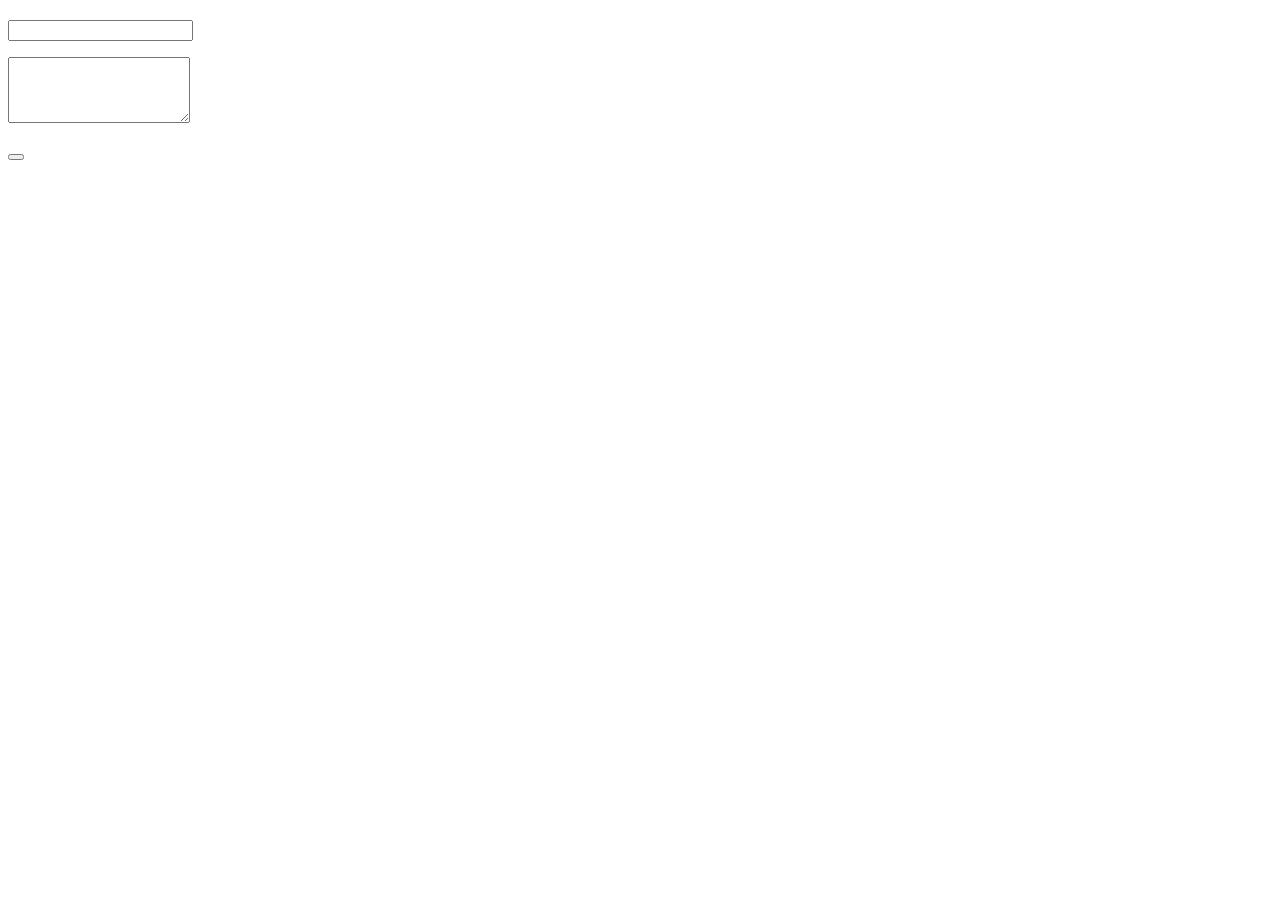
<file: src/main/resources/templates/accounts/form.html>
<!DOCTYPE html>
<html lang="pt-BR" xmlns:th="http://www.thymeleaf.org">
<head>
    <meta charset="UTF-8">
    <meta name="viewport" content="width=device-width, initial-scale=1.0">
    <title th:text="${mode == 'create'} ? #{accounts.form.title.create} : #{accounts.form.title.edit}"></title>
    <link rel="stylesheet" th:href="@{/css/app.css}">
    <link rel="icon" type="image/svg+xml" th:href="@{/img/logo-option-1.svg}">
</head>
<body>
<header th:replace="~{fragments/header :: topbar(subtitle=#{accounts.form.header.subtitle})}"></header>

<main class="wrap">
    <section class="card form-card">
        <h2 th:text="${mode == 'create'} ? #{accounts.form.title.create} : #{accounts.form.title.edit}"></h2>

        <form th:object="${form}" th:action="${mode == 'create'} ? @{/accounts} : @{/accounts/{id}(id=${accountId})}" method="post">
            <div class="field">
                <label for="title" th:text="#{accounts.form.field.title.required}"></label>
                <input id="title" type="text" th:field="*{title}" maxlength="120" required>
                <p class="error" th:if="${#fields.hasErrors('title')}" th:errors="*{title}"></p>
            </div>

            <div class="field">
                <label for="description" th:text="#{accounts.form.field.description}"></label>
                <textarea id="description" th:field="*{description}" rows="4" maxlength="300"></textarea>
                <p class="error" th:if="${#fields.hasErrors('description')}" th:errors="*{description}"></p>
            </div>

            <div class="actions-inline">
                <button class="btn btn-primary" type="submit" th:text="${mode == 'create'} ? #{accounts.form.action.save} : #{accounts.form.action.update}"></button>
                <a class="btn btn-secondary" th:href="@{/accounts}" th:text="#{accounts.form.action.cancel}"></a>
            </div>
        </form>
    </section>
</main>
</body>
</html>
</file>
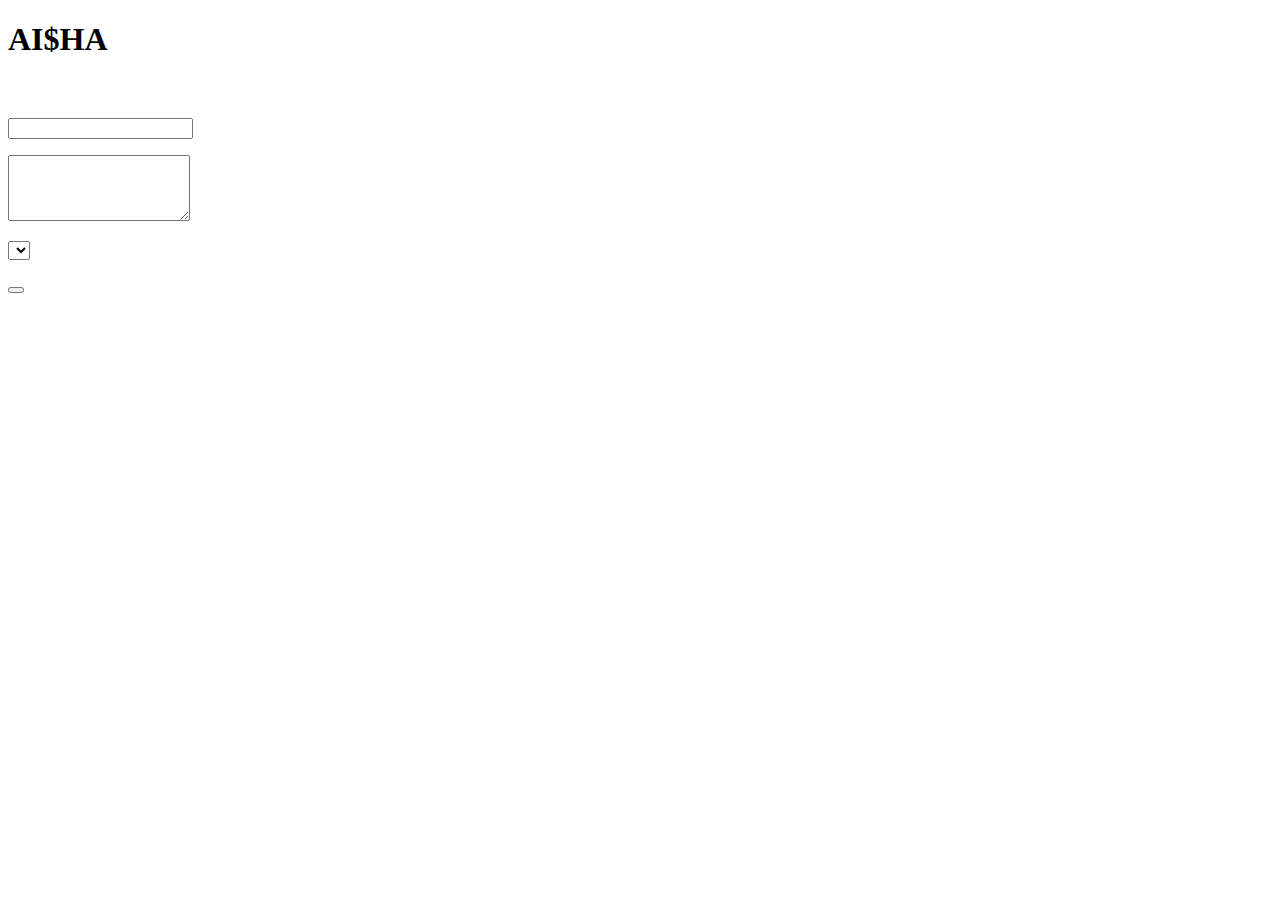
<file: src/main/resources/templates/categories/form.html>
<!DOCTYPE html>
<html lang="pt-BR" xmlns:th="http://www.thymeleaf.org">
<head>
    <meta charset="UTF-8">
    <meta name="viewport" content="width=device-width, initial-scale=1.0">
    <title th:text="${mode == 'create'} ? #{categories.form.title.create} : #{categories.form.title.edit}"></title>
    <link rel="stylesheet" th:href="@{/css/app.css}">
    <link rel="icon" type="image/svg+xml" th:href="@{/img/logo-option-1.svg}">
</head>
<body>
<header class="topbar">
    <div class="wrap brand">
        <div class="brand-text">
            <h1>AI$HA</h1>
            <p th:text="#{categories.form.header.subtitle}"></p>
            <nav class="topnav">
                <a th:href="@{/entries}" th:text="#{nav.entries}"></a>
                <a th:href="@{/categories}" th:text="#{nav.categories}"></a>
            </nav>
        </div>
        <img class="brand-logo" th:src="@{/img/logo-option-1.svg}" th:alt="#{app.logo.alt}">
    </div>
</header>

<main class="wrap">
    <section class="card form-card">
        <h2 th:text="${mode == 'create'} ? #{categories.form.title.create} : #{categories.form.title.edit}"></h2>

        <form th:object="${form}" th:action="${mode == 'create'} ? @{/categories} : @{/categories/{id}(id=${categoryId})}" method="post">
            <div class="field">
                <label for="title" th:text="#{categories.form.field.title.required}"></label>
                <input id="title" type="text" th:field="*{title}" maxlength="120" required>
                <p class="error" th:if="${#fields.hasErrors('title')}" th:errors="*{title}"></p>
            </div>

            <div class="field">
                <label for="description" th:text="#{categories.form.field.description}"></label>
                <textarea id="description" th:field="*{description}" rows="4" maxlength="300"></textarea>
                <p class="error" th:if="${#fields.hasErrors('description')}" th:errors="*{description}"></p>
            </div>

            <div class="field">
                <label for="parentId" th:text="#{categories.form.field.parent}"></label>
                <select id="parentId" th:field="*{parentId}">
                    <option value="" th:text="#{categories.form.field.parent.none}"></option>
                    <option
                        th:each="option : ${parentOptions}"
                        th:if="${currentCategoryId == null || option.id() != currentCategoryId}"
                        th:value="${option.id()}"
                        th:text="${option.label()}">
                    </option>
                </select>
                <p class="helper" th:text="#{categories.form.field.parent.help}"></p>
            </div>

            <div class="actions-inline">
                <button class="btn btn-primary" type="submit" th:text="${mode == 'create'} ? #{categories.form.action.save} : #{categories.form.action.update}"></button>
                <a class="btn btn-secondary" th:href="@{/categories}" th:text="#{categories.form.action.cancel}"></a>
            </div>
        </form>
    </section>
</main>
</body>
</html>
</file>
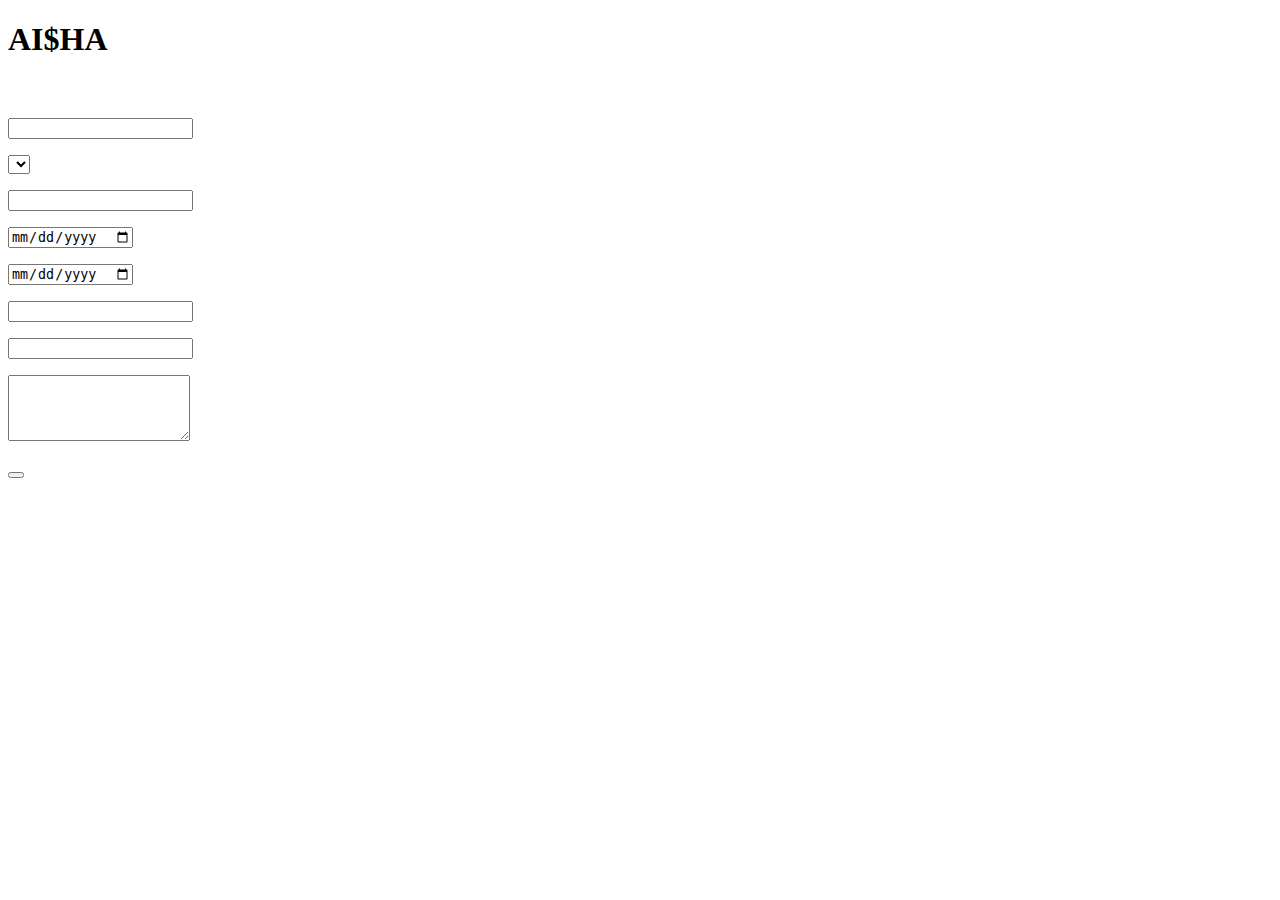
<file: src/main/resources/templates/entries/form.html>
<!DOCTYPE html>
<html lang="pt-BR" xmlns:th="http://www.thymeleaf.org">
<head>
    <meta charset="UTF-8">
    <meta name="viewport" content="width=device-width, initial-scale=1.0">
    <title th:text="${mode == 'create'} ? #{entries.form.title.create} : #{entries.form.title.edit}"></title>
    <link rel="stylesheet" th:href="@{/css/app.css}">
    <link rel="icon" type="image/svg+xml" th:href="@{/img/logo-option-1.svg}">
</head>
<body>
<header class="topbar">
    <div class="wrap brand">
        <div class="brand-text">
            <h1>AI$HA</h1>
            <p th:text="#{entries.form.header.subtitle}"></p>
            <nav class="topnav">
                <a th:href="@{/entries}" th:text="#{nav.entries}"></a>
                <a th:href="@{/categories}" th:text="#{nav.categories}"></a>
            </nav>
        </div>
        <img class="brand-logo" th:src="@{/img/logo-option-1.svg}" th:alt="#{app.logo.alt}">
    </div>
</header>

<main class="wrap">
    <section class="card form-card">
        <h2 th:text="${mode == 'create'} ? #{entries.form.title.create} : #{entries.form.title.edit}"></h2>

        <form th:object="${form}" th:action="${mode == 'create'} ? @{/entries} : @{/entries/{id}(id=${entryId})}" method="post">
            <div class="grid-2">
                <div class="field">
                    <label for="account" th:text="#{entries.form.field.account.required}"></label>
                    <input id="account" type="text" th:field="*{account}" maxlength="120" required>
                    <p class="error" th:if="${#fields.hasErrors('account')}" th:errors="*{account}"></p>
                </div>

                <div class="field">
                    <label for="categoryId" th:text="#{entries.form.field.category.required}"></label>
                    <select id="categoryId" th:field="*{categoryId}">
                        <option value="" th:text="#{entries.form.field.category.placeholder}"></option>
                        <option
                            th:each="option : ${categoryOptions}"
                            th:value="${option.id()}"
                            th:text="${option.label()}">
                        </option>
                    </select>
                    <p class="error" th:if="${#fields.hasErrors('categoryId')}" th:errors="*{categoryId}"></p>
                    <p class="helper" th:text="#{entries.form.field.category.help}"></p>
                </div>
            </div>

            <div class="field">
                <label for="newCategoryTitle" th:text="#{entries.form.field.newCategoryTitle}"></label>
                <input
                    id="newCategoryTitle"
                    type="text"
                    th:field="*{newCategoryTitle}"
                    maxlength="120"
                    th:placeholder="#{entries.form.field.newCategoryTitle.placeholder}">
                <p class="error" th:if="${#fields.hasErrors('newCategoryTitle')}" th:errors="*{newCategoryTitle}"></p>
                <p class="helper" th:text="#{entries.form.field.newCategoryTitle.help}"></p>
            </div>

            <div class="grid-2">
                <div class="field">
                    <label for="movementDate" th:text="#{entries.form.field.movementDate.required}"></label>
                    <input id="movementDate" type="date" th:field="*{movementDate}" required>
                    <p class="error" th:if="${#fields.hasErrors('movementDate')}" th:errors="*{movementDate}"></p>
                </div>

                <div class="field">
                    <label for="settlementDate" th:text="#{entries.form.field.settlementDate.required}"></label>
                    <input id="settlementDate" type="date" th:field="*{settlementDate}" required>
                    <p class="error" th:if="${#fields.hasErrors('settlementDate')}" th:errors="*{settlementDate}"></p>
                </div>
            </div>

            <div class="field">
                <label for="description" th:text="#{entries.form.field.description.required}"></label>
                <input id="description" type="text" th:field="*{description}" maxlength="200" required>
                <p class="error" th:if="${#fields.hasErrors('description')}" th:errors="*{description}"></p>
            </div>

            <div class="field">
                <label for="amount" th:text="#{entries.form.field.amount.required}"></label>
                <input id="amount" type="number" th:field="*{amount}" step="0.01" required>
                <p class="error" th:if="${#fields.hasErrors('amount')}" th:errors="*{amount}"></p>
            </div>

            <div class="field">
                <label for="notes" th:text="#{entries.form.field.notes}"></label>
                <textarea id="notes" th:field="*{notes}" rows="4" maxlength="1000"></textarea>
                <p class="error" th:if="${#fields.hasErrors('notes')}" th:errors="*{notes}"></p>
            </div>

            <div class="actions-inline">
                <button class="btn btn-primary" type="submit" th:text="${mode == 'create'} ? #{entries.form.action.save} : #{entries.form.action.update}"></button>
                <a class="btn btn-secondary" th:href="@{/entries}" th:text="#{entries.form.action.cancel}"></a>
            </div>
        </form>
    </section>
</main>
</body>
</html>
</file>
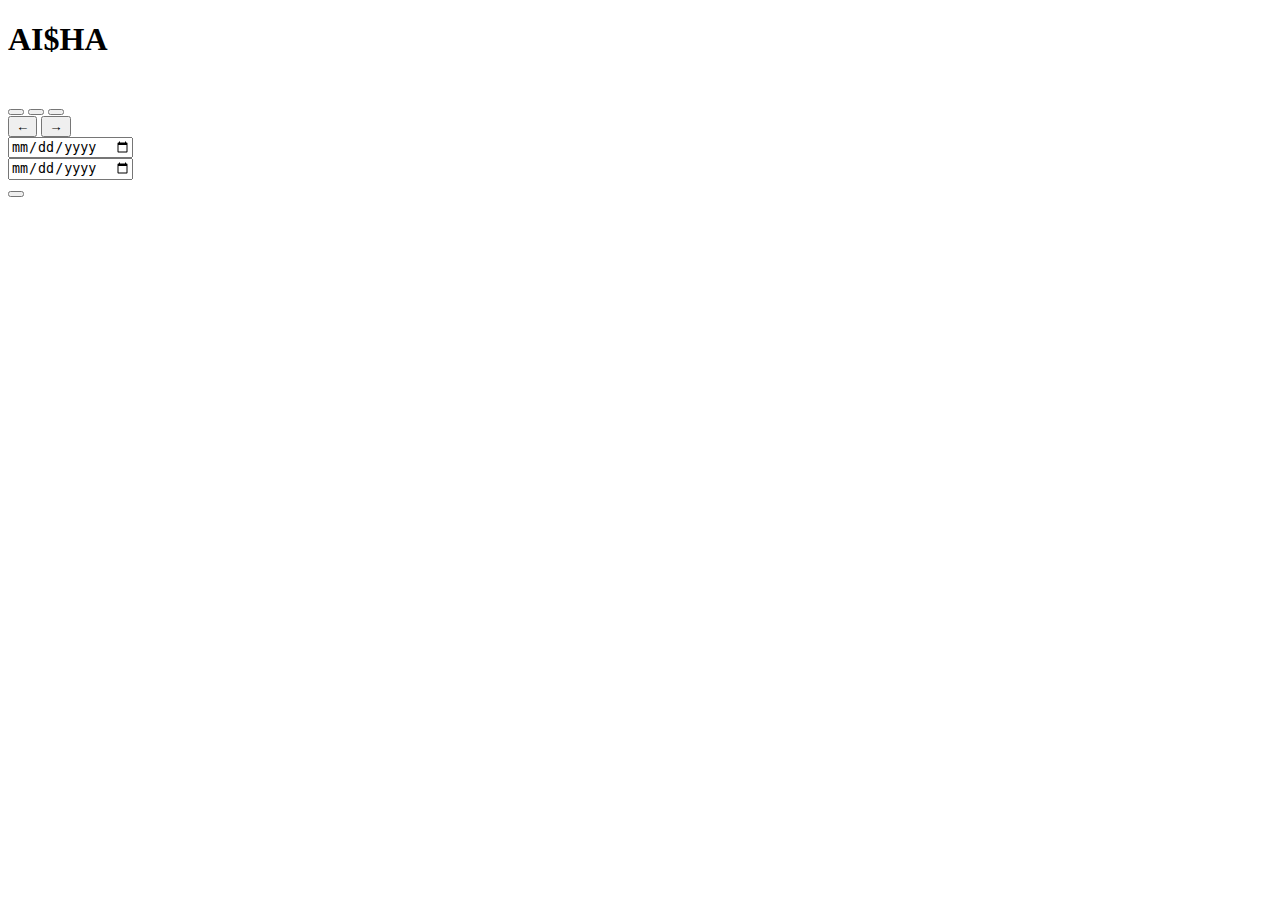
<file: src/main/resources/templates/fragments/header.html>
<!DOCTYPE html>
<html lang="pt-BR" xmlns:th="http://www.thymeleaf.org">
<body>
<header th:fragment="topbar(subtitle)" class="topbar">
    <div class="wrap brand">
        <div class="brand-text">
            <h1>AI$HA</h1>
            <p th:text="${subtitle}"></p>
            <nav class="topnav">
                <a th:href="@{/dashboard}" th:text="#{nav.dashboard}"></a>
                <a th:href="@{/entries}" th:text="#{nav.entries}"></a>
                <a th:href="@{/categories}" th:text="#{nav.categories}"></a>
                <a th:href="@{/accounts}" th:text="#{nav.accounts}"></a>
            </nav>
        </div>
        <img class="brand-logo" th:src="@{/img/logo-option-1.svg}" th:alt="#{app.logo.alt}">
    </div>

    <div class="wrap period-filter-wrap">
        <form class="period-filter" method="post" th:action="@{/date-filter}">
            <input type="hidden" name="redirectTo" th:value="${currentPath}">

            <div class="period-filter-row">
                <span class="period-filter-label" th:text="#{dateFilter.label}"></span>
                <div class="actions-inline period-filter-presets">
                    <button
                        class="btn btn-secondary"
                        type="submit"
                        name="action"
                        value="SET_WEEK"
                        th:classappend="${!globalDateFilter.custom and globalDateFilter.preset.name() == 'WEEK'} ? ' btn-active' : ''"
                        th:text="#{dateFilter.preset.week}">
                    </button>
                    <button
                        class="btn btn-secondary"
                        type="submit"
                        name="action"
                        value="SET_MONTH"
                        th:classappend="${!globalDateFilter.custom and globalDateFilter.preset.name() == 'MONTH'} ? ' btn-active' : ''"
                        th:text="#{dateFilter.preset.month}">
                    </button>
                    <button
                        class="btn btn-secondary"
                        type="submit"
                        name="action"
                        value="SET_YEAR"
                        th:classappend="${!globalDateFilter.custom and globalDateFilter.preset.name() == 'YEAR'} ? ' btn-active' : ''"
                        th:text="#{dateFilter.preset.year}">
                    </button>
                </div>
            </div>

            <div class="period-filter-row period-filter-row-main">
                <div class="actions-inline period-filter-nav">
                    <button class="btn btn-secondary btn-icon" type="submit" name="action" value="GO_PREVIOUS">
                        <span aria-hidden="true">&#8592;</span>
                        <span class="sr-only" th:text="#{dateFilter.nav.previous}"></span>
                    </button>
                    <button class="btn btn-secondary btn-icon" type="submit" name="action" value="GO_NEXT">
                        <span aria-hidden="true">&#8594;</span>
                        <span class="sr-only" th:text="#{dateFilter.nav.next}"></span>
                    </button>
                </div>
                <div class="period-filter-inputs-wrap">
                    <div class="period-filter-inputs">
                        <label for="date-filter-start" th:text="#{dateFilter.field.start}"></label>
                        <input id="date-filter-start" type="date" name="startDate" th:value="${globalDateFilter.startDate}">
                    </div>
                    <div class="period-filter-inputs">
                        <label for="date-filter-end" th:text="#{dateFilter.field.end}"></label>
                        <input id="date-filter-end" type="date" name="endDate" th:value="${globalDateFilter.endDate}">
                    </div>
                </div>
                <button class="btn btn-primary period-filter-apply" type="submit" name="action" value="APPLY_CUSTOM" th:text="#{dateFilter.action.apply}"></button>
            </div>
        </form>
    </div>
</header>
</body>
</html>
</file>
